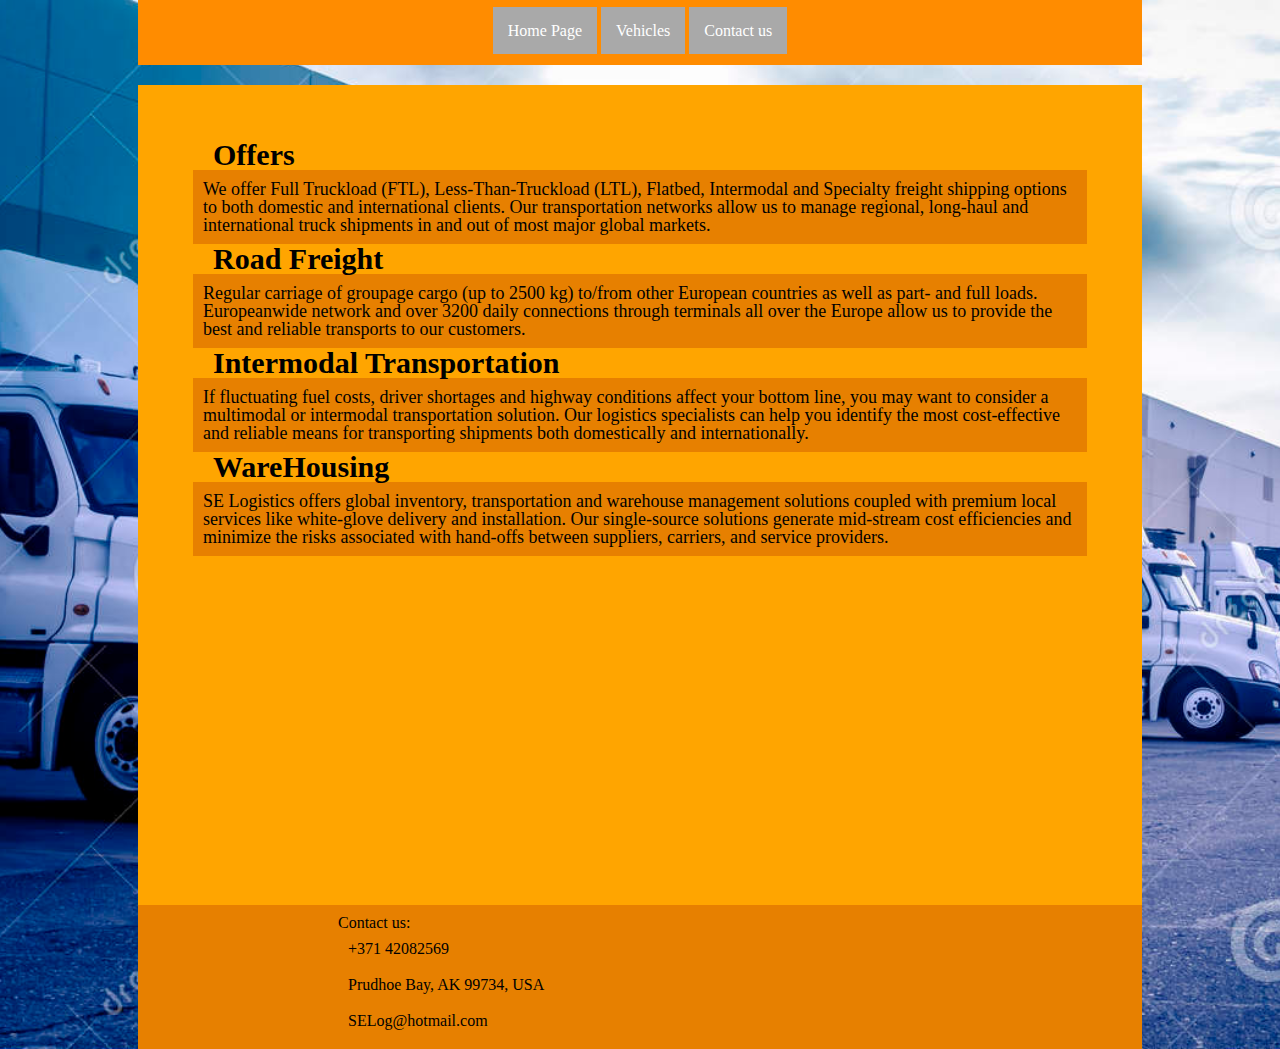
<file: index.html>
<!doctype html>
<html lang="en">
<head>
    <meta charset="UTF-8">
    <meta name="viewport"
          content="width=device-width, user-scalable=no, initial-scale=1.0, maximum-scale=1.0, minimum-scale=1.0">
    <meta http-equiv="X-UA-Compatible" content="ie=edge">
    <title>SE Logistics</title>
    <link rel="stylesheet" href="./libs/Lightbox/css/lightbox.css">
    <link rel="stylesheet" href="./css/reset.css">
    <link rel="stylesheet" href="./css/style.css">
    <script src="https://code.jquery.com/jquery-3.3.1.min.js"></script>
    <script src="libs/Lightbox/js/lightbox.js"></script>
</head>
<body>
    <div class="mainbox">
        <div class="menu">
            <ul>
                <li><a href="index.html" class="active">Home Page</a></li>
                <li><a href="Vehicles.html">Vehicles</a></li>
                <li><a href="Contact.html">Contact us</a></li>
            </ul>
        </div>
        <div class="main">
            <div class="paragraphs">
            <b>Offers</b>
            <p>We offer Full Truckload (FTL), Less-Than-Truckload (LTL), Flatbed, Intermodal and Specialty freight shipping options to both domestic and international clients. Our transportation networks allow us to manage regional, long-haul and international truck shipments in and out of most major global markets.</p>
            <b>Road Freight</b>
            <p>Regular carriage of groupage cargo (up to 2500 kg) to/from other European countries as well as part- and full loads.

                Europeanwide network and over 3200 daily connections through terminals all over the Europe allow us to provide the best and reliable transports to our customers.</p>
            <b>Intermodal Transportation</b>
            <p>
                If fluctuating fuel costs, driver shortages and highway conditions affect your bottom line, you may want to consider a multimodal or intermodal transportation solution. Our logistics specialists can help you identify the most cost-effective and reliable means for transporting shipments both domestically and internationally.
            </p>
            <b>WareHousing</b>
            <p>SE Logistics offers global inventory, transportation and warehouse management solutions coupled with premium local services like white-glove delivery and installation. Our single-source solutions generate mid-stream cost efficiencies and minimize the risks associated with hand-offs between suppliers, carriers, and service providers.</p>
            <iframe width="620" height="340" src="https://www.youtube.com/embed/Ozp7kT-esgk" frameborder="0" allow="accelerometer; autoplay; encrypted-media; gyroscope; picture-in-picture" allowfullscreen></iframe>
            </div>
        </div>
        <div class="footer">
            Contact us:
            <p>
                +371 42082569
            </p>
            <p>
                Prudhoe Bay, AK 99734, USA
            </p>
            <p>
                SELog@hotmail.com
            </p>
        </div>
    </div>
</body>
</html>
</file>
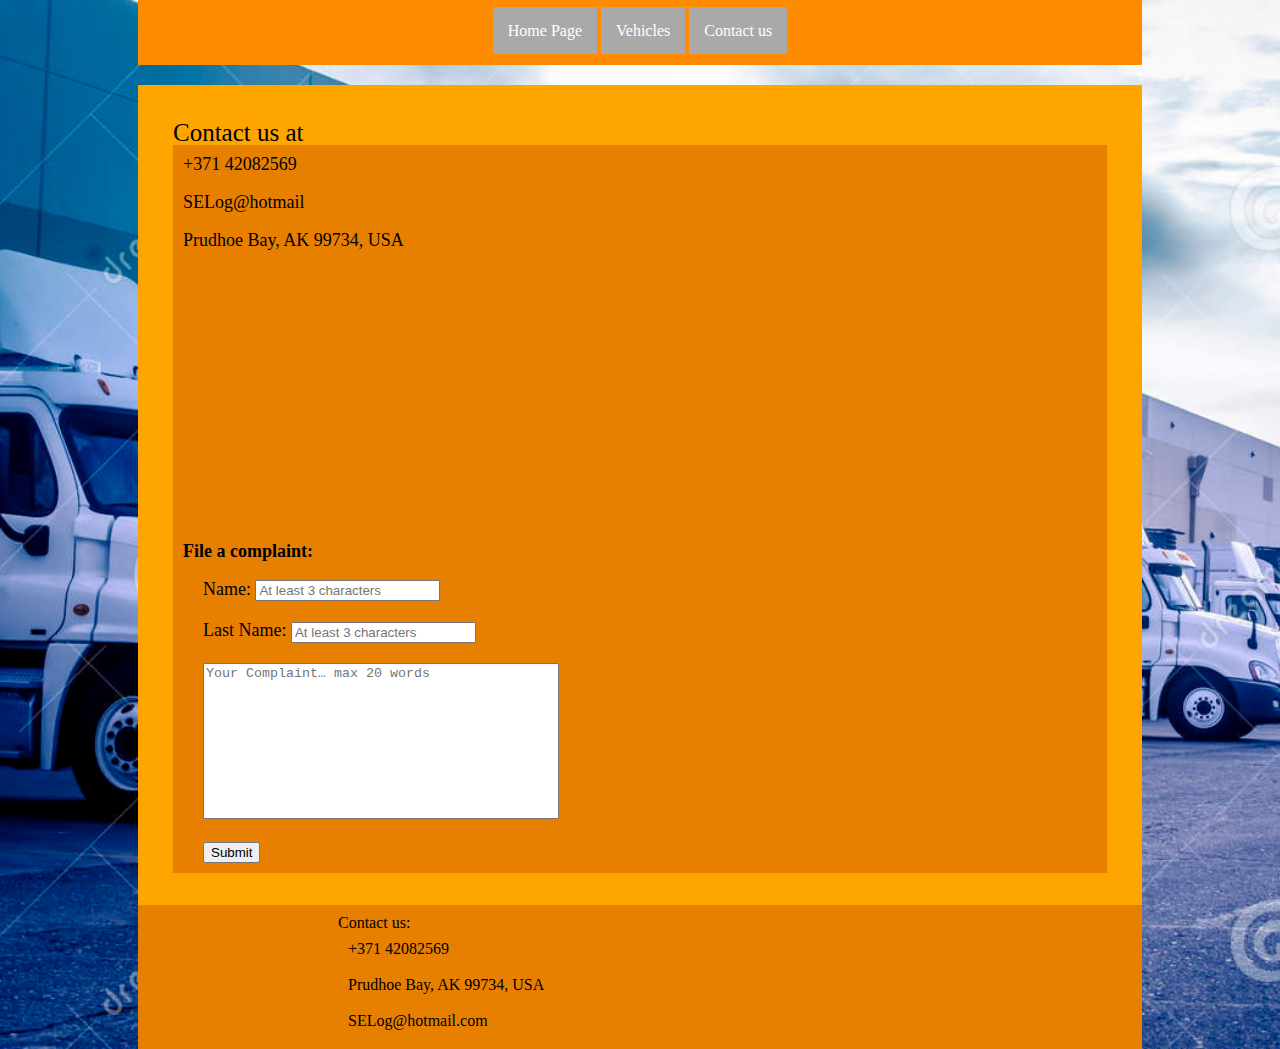
<file: Contact.html>
<!doctype html>
<html lang="en">
<head>
    <meta charset="UTF-8">
    <meta name="viewport"
          content="width=device-width, user-scalable=no, initial-scale=1.0, maximum-scale=1.0, minimum-scale=1.0">
    <meta http-equiv="X-UA-Compatible" content="ie=edge">
    <title>SE Logistics</title>
    <link rel="stylesheet" href="./libs/Lightbox/css/lightbox.css">
    <link rel="stylesheet" href="./css/reset.css">
    <link rel="stylesheet" href="./css/style.css">
    <script src="https://code.jquery.com/jquery-3.3.1.min.js"></script>
    <script src="libs/Lightbox/js/lightbox.js"></script>
</head>
<body>
<div class="mainbox">
    <div class="menu">
        <ul>
            <li><a href="index.html" class="active">Home Page</a></li>
            <li><a href="Vehicles.html">Vehicles</a></li>
            <li><a href="Contact.html">Contact us</a></li>
        </ul>
    </div>
    <div class="main">
        Contact us at
        <p>+371 42082569</p>
        <p>SELog@hotmail</p>
        <p>Prudhoe Bay, AK 99734, USA</p>
        <p>
        <iframe width="300" height="250" id="gmap_canvas" src="https://maps.google.com/maps?q=Prudhoe%20Bay%2C%20AK%2099734%2C%20United%20States&t=&z=13&ie=UTF8&iwloc=&output=embed" frameborder="0" scrolling="no" marginheight="0" marginwidth="0"></iframe>
        </p>
        <p><b>File a complaint:</b></p>
        <p>
            <z>
                Name: <input type="text" name="std_name" placeholder="At least 3 characters">
            </z>
        </p>
        <p>
            <z>
                Last Name: <input type="text" name="std_lname" placeholder="At least 3 characters">
            </z>
        </p>
        <p>
            <z>
                <textarea rows=”7″ cols=”70″ name=”complaint” form=”userform” placeholder="Your Complaint… max 20 words"></textarea>
            </z>
        </p>
        <p>
            <z>
                <input type="submit" value="Submit">
            </z>
        </p>
    </div>
    <div class="footer">
        Contact us:
        <p>
            +371 42082569
        </p>
        <p>
            Prudhoe Bay, AK 99734, USA
        </p>
        <p>
            SELog@hotmail.com
        </p>
    </div>
</div>
</body>
</html>
</file>
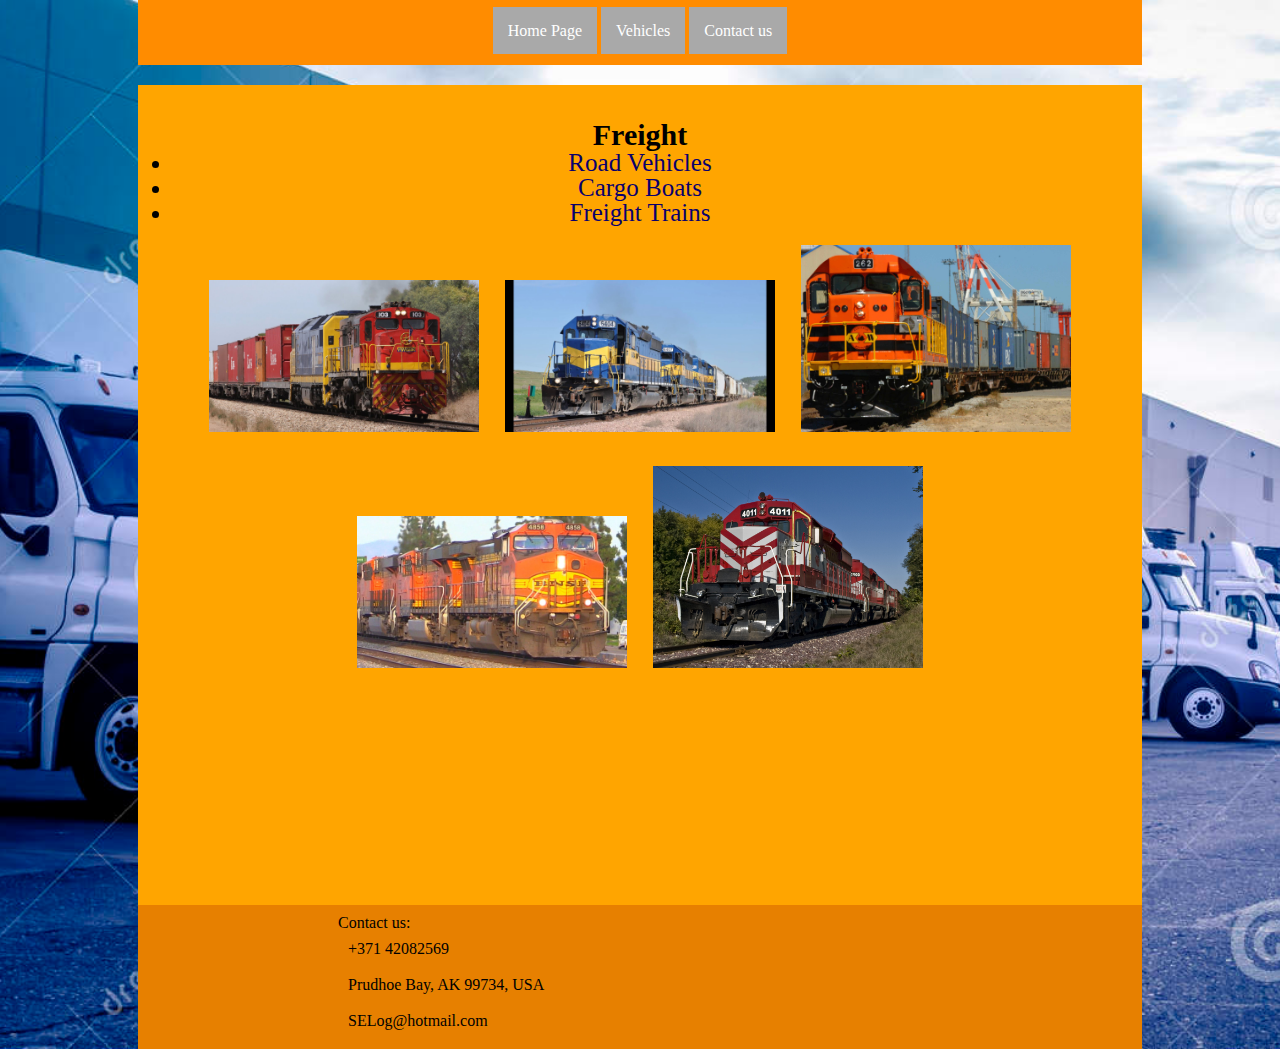
<file: Rail_vehicles.html>
<!DOCTYPE html>
<html lang="en">
<head>
    <meta charset="UTF-8">
    <meta name="viewport"
          content="width=device-width, user-scalable=no, initial-scale=1.0, maximum-scale=1.0, minimum-scale=1.0">
    <meta http-equiv="X-UA-Compatible" content="ie=edge">
    <title>Trains</title>
    <link rel="stylesheet" href="./libs/Lightbox/css/lightbox.css">
    <link rel="stylesheet" href="./css/reset.css">
    <link rel="stylesheet" href="./css/style.css">
    <script src="https://code.jquery.com/jquery-3.3.1.min.js"></script>
    <script src="libs/Lightbox/js/lightbox.js"></script>
<body>
<div class="mainbox">
    <div class="menu">
        <ul>
            <li><a href="index.html" class="active">Home Page</a></li>
            <li><a href="Vehicles.html">Vehicles</a></li>
            <li><a href="Contact.html">Contact us</a></li>
        </ul>
    </div>
    <div class="main_vehicles">
        <b>
            Freight
        </b>
        <li>
            <a href="Road_vehicles.html">Road Vehicles</a>
        </li>
        <li>
            <a href="Sea_vehicles.html">Cargo Boats</a>
        </li>
        <li>
            <a href="Rail_vehicles.html">Freight Trains</a>
        </li>
        <a href="img/org/train1.png" data-lightbox="example-set" data-title="Click the right half of the image to move forward."><img src="img/org/train1.png" class="gallery"></a>
        <a href="img/org/train2.png" data-lightbox="example-set" data-title="Click the right half of the image to move forward."><img src="img/org/train2.png" class="gallery"></a>
        <a href="img/org/train3.png" data-lightbox="example-set" data-title="Click the right half of the image to move forward."><img src="img/org/train3.png" class="gallery"></a>
        <a href="img/org/train4.png" data-lightbox="example-set" data-title="Click the right half of the image to move forward."><img src="img/org/train4.png" class="gallery"></a>
        <a href="img/org/train5.png" data-lightbox="example-set" data-title="Click the left half of the image to move backwards."><img src="img/org/train5.png" class="gallery"></a>
    </div>
    <div class="footer">
        Contact us:
        <p>
            +371 42082569
        </p>
        <p>
            Prudhoe Bay, AK 99734, USA
        </p>
        <p>
            SELog@hotmail.com
        </p>
    </div>
</div>
</body>
</html>
</file>
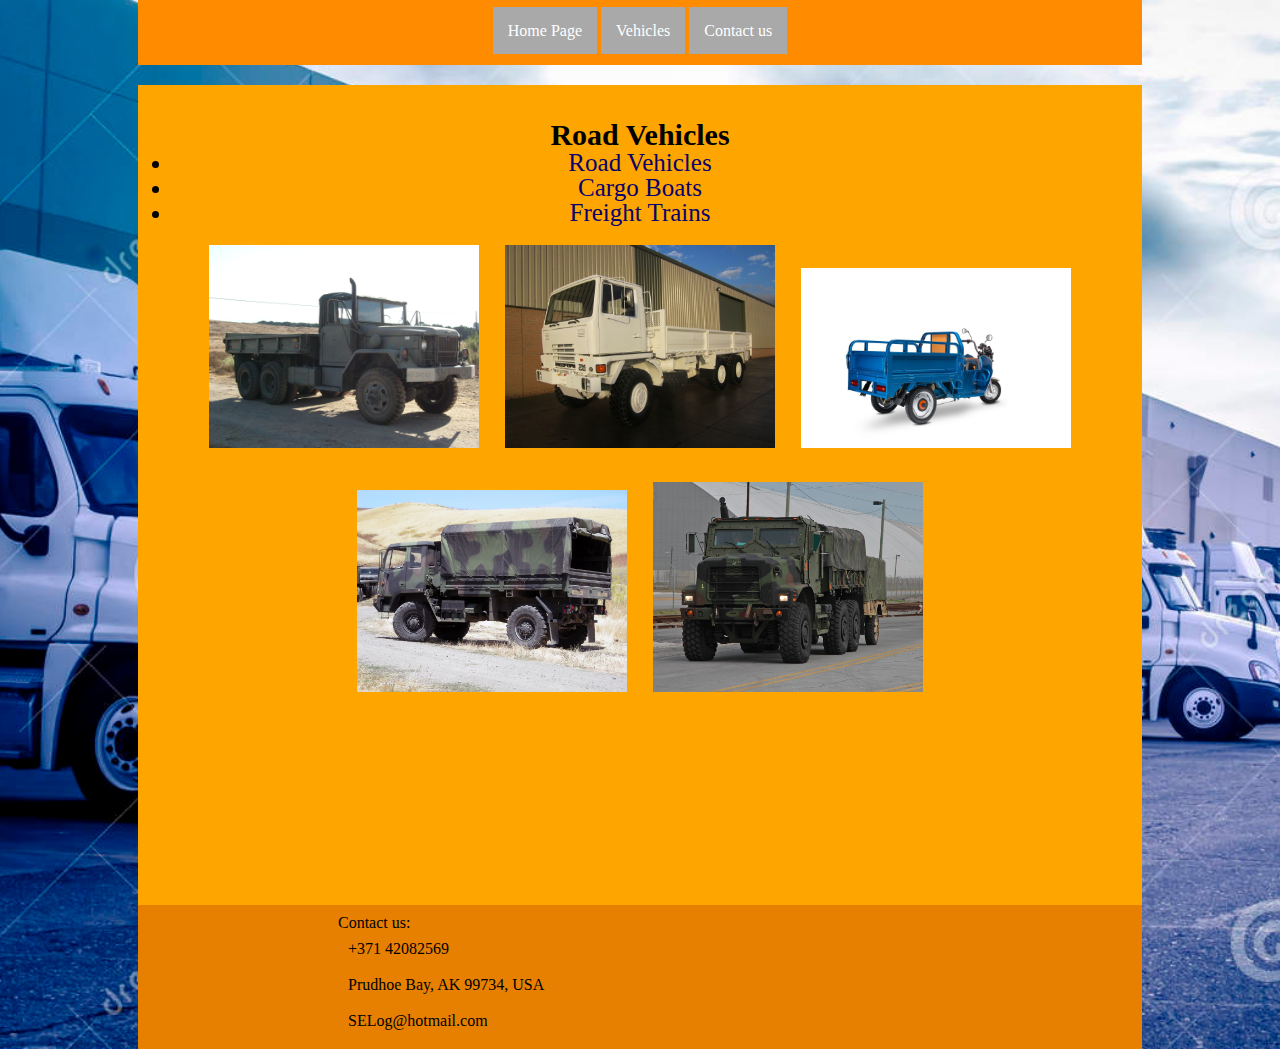
<file: Road_vehicles.html>
<!DOCTYPE html>
<html lang="en">
<head>
    <meta charset="UTF-8">
    <meta name="viewport"
          content="width=device-width, user-scalable=no, initial-scale=1.0, maximum-scale=1.0, minimum-scale=1.0">
    <meta http-equiv="X-UA-Compatible" content="ie=edge">
    <title>Road Vehicles</title>
    <link rel="stylesheet" href="./libs/Lightbox/css/lightbox.css">
    <link rel="stylesheet" href="./css/reset.css">
    <link rel="stylesheet" href="./css/style.css">
    <script src="https://code.jquery.com/jquery-3.3.1.min.js"></script>
    <script src="libs/Lightbox/js/lightbox.js"></script>
<body>
<div class="mainbox">
    <div class="menu">
        <ul>
            <li><a href="index.html" class="active">Home Page</a></li>
            <li><a href="Vehicles.html">Vehicles</a></li>
            <li><a href="Contact.html">Contact us</a></li>
        </ul>
    </div>
    <div class="main_vehicles">
        <b>
            Road Vehicles
        </b>
        <li>
            <a href="Road_vehicles.html">Road Vehicles</a>
        </li>
        <li>
            <a href="Sea_vehicles.html">Cargo Boats</a>
        </li>
        <li>
            <a href="Rail_vehicles.html">Freight Trains</a>
        </li>
        <a href="img/org/Truck1.png" data-lightbox="example-set" data-title="Click the right half of the image to move forward."><img src="img/org/Truck1.png" class="gallery"></a>
        <a href="img/org/Truck2.png" data-lightbox="example-set" data-title="Click the right half of the image to move forward."><img src="img/org/Truck2.png" class="gallery"></a>
        <a href="img/org/Truck3.png" data-lightbox="example-set" data-title="Click the right half of the image to move forward."><img src="img/org/Truck3.png" class="gallery"></a>
        <a href="img/org/Truck4.png" data-lightbox="example-set" data-title="Click the right half of the image to move forward."><img src="img/org/Truck4.png" class="gallery"></a>
        <a href="img/org/Truck5.png" data-lightbox="example-set" data-title="Click the left half of the image to move backwards"><img src="img/org/Truck5.png" class="gallery"></a>
    </div>
    <div class="footer">
        Contact us:
        <p>
            +371 42082569
        </p>
        <p>
            Prudhoe Bay, AK 99734, USA
        </p>
        <p>
            SELog@hotmail.com
        </p>
    </div>
</div>
</body>
</html>
</file>
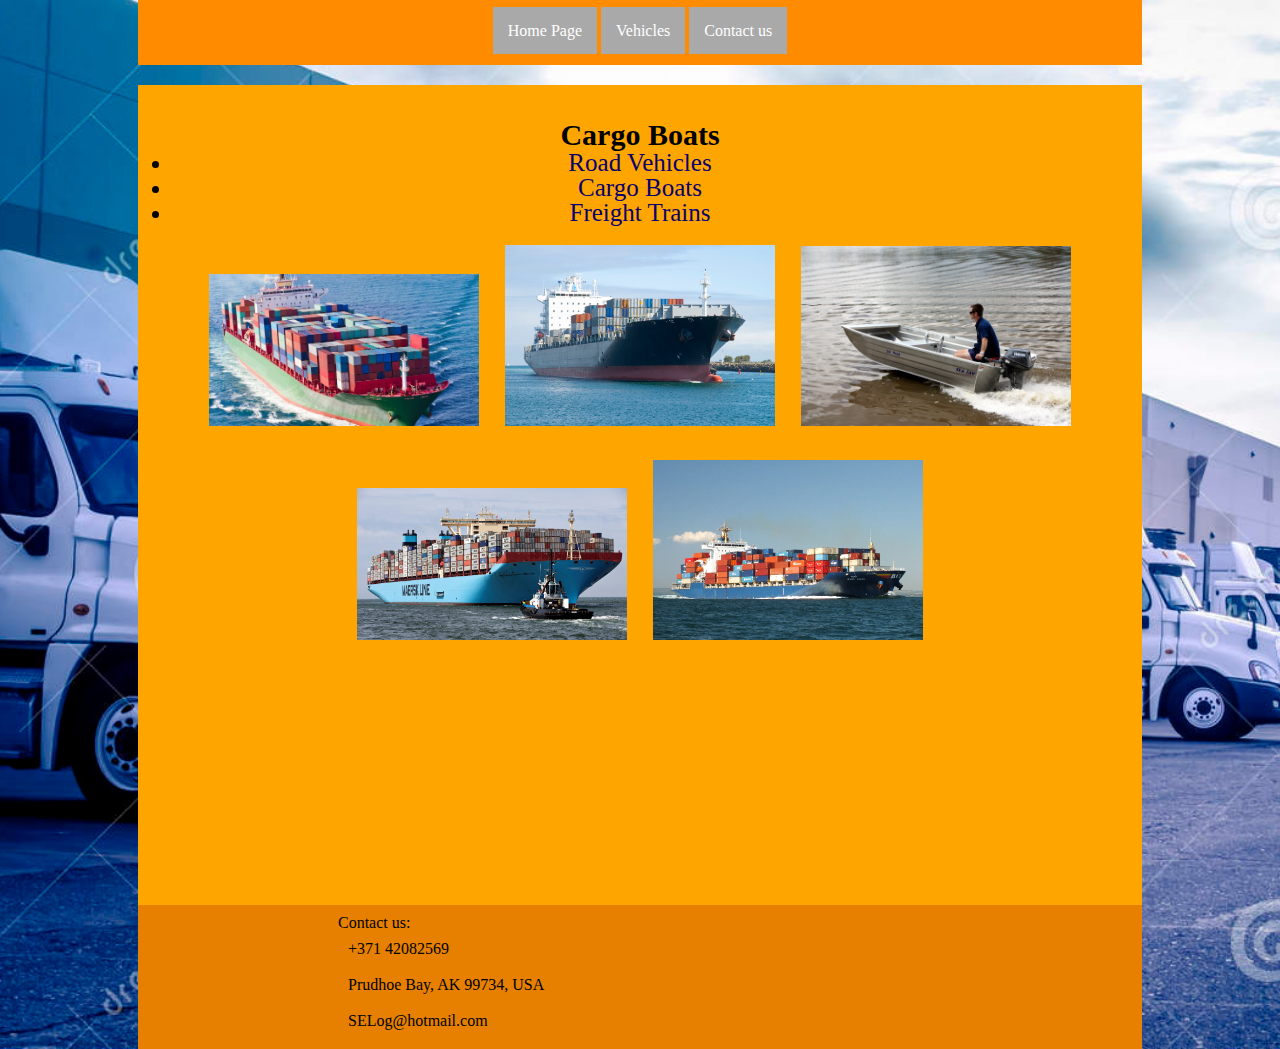
<file: Sea_vehicles.html>
<!DOCTYPE html>
<html lang="en">
<head>
    <meta charset="UTF-8">
    <meta name="viewport"
          content="width=device-width, user-scalable=no, initial-scale=1.0, maximum-scale=1.0, minimum-scale=1.0">
    <meta http-equiv="X-UA-Compatible" content="ie=edge">
    <title>Cargo Ships</title>
    <link rel="stylesheet" href="./libs/Lightbox/css/lightbox.css">
    <link rel="stylesheet" href="./css/reset.css">
    <link rel="stylesheet" href="./css/style.css">
    <script src="https://code.jquery.com/jquery-3.3.1.min.js"></script>
    <script src="libs/Lightbox/js/lightbox.js"></script>
<body>
<div class="mainbox">
    <div class="menu">
        <ul>
            <li><a href="index.html" class="active">Home Page</a></li>
            <li><a href="Vehicles.html">Vehicles</a></li>
            <li><a href="Contact.html">Contact us</a></li>
        </ul>
    </div>
    <div class="main_vehicles">
        <b>
            Cargo Boats
        </b>
        <li>
            <a href="Road_vehicles.html">Road Vehicles</a>
        </li>
        <li>
            <a href="Sea_vehicles.html">Cargo Boats</a>
        </li>
        <li>
            <a href="Rail_vehicles.html">Freight Trains</a>
        </li>
        <a href="img/org/boat1.png" data-lightbox="example-set" data-title="Click the right half of the image to move forward."><img src="img/org/boat1.png" class="gallery"></a>
        <a href="img/org/boat2.png" data-lightbox="example-set" data-title="Click the right half of the image to move forward."><img src="img/org/boat2.png" class="gallery"></a>
        <a href="img/org/boat3.png" data-lightbox="example-set" data-title="Click the right half of the image to move forward."><img src="img/org/boat3.png" class="gallery"></a>
        <a href="img/org/boat4.png" data-lightbox="example-set" data-title="Click the right half of the image to move forward."><img src="img/org/boat4.png" class="gallery"></a>
        <a href="img/org/boat5.png" data-lightbox="example-set" data-title="Click the left half of the image to move backwards."><img src="img/org/boat5.png" class="gallery"></a>
    </div>
    <div class="footer">
        Contact us:
        <p>
            +371 42082569
        </p>
        <p>
            Prudhoe Bay, AK 99734, USA
        </p>
        <p>
            SELog@hotmail.com
        </p>
    </div>
</div>
</body>
</html>
</file>
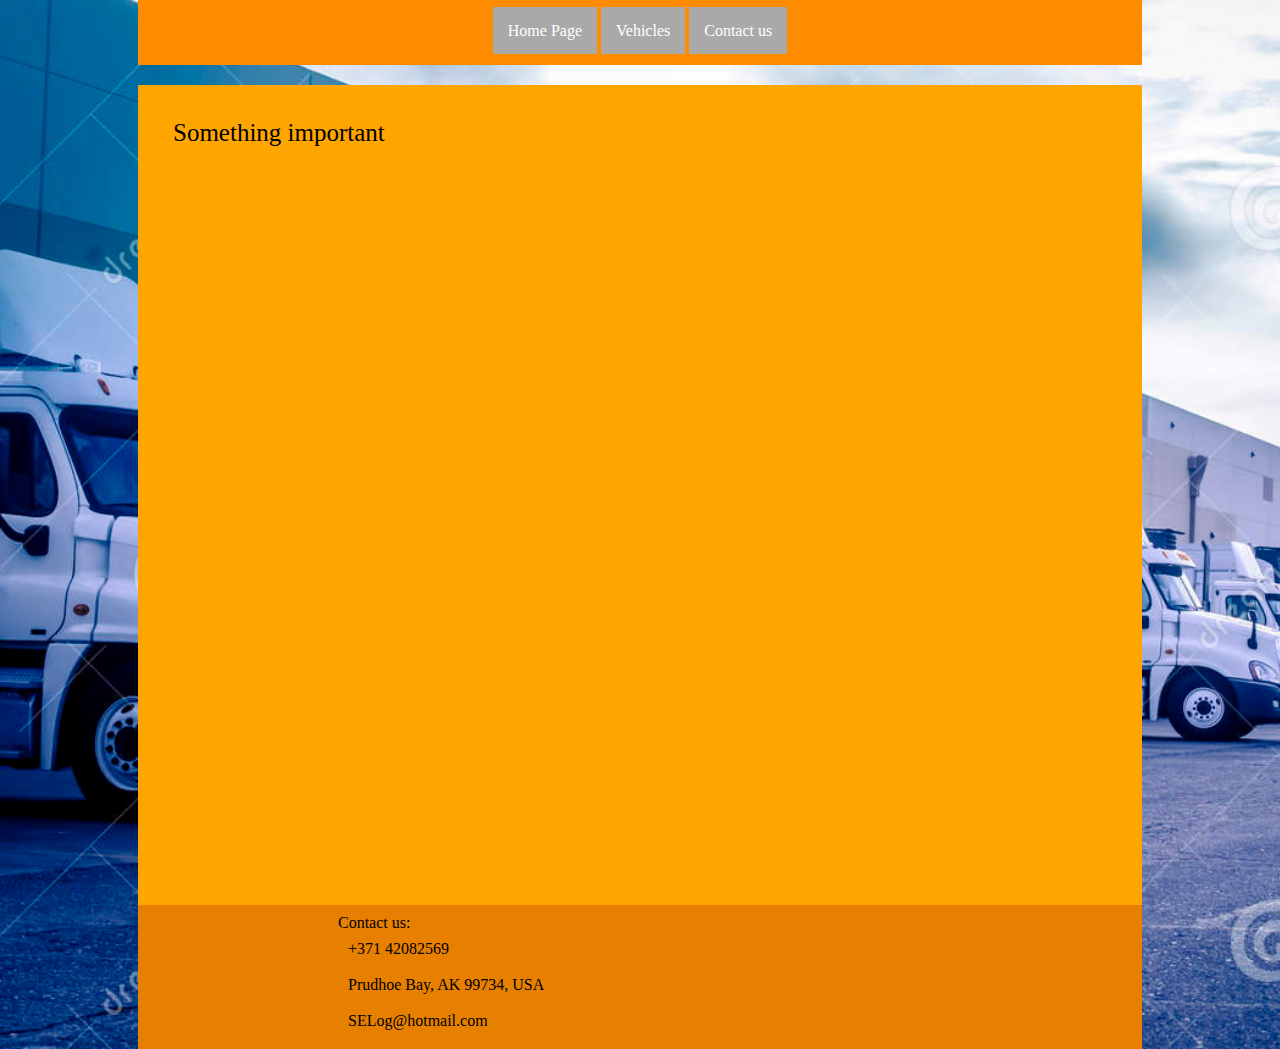
<file: Vehicles.html>
<!doctype html>
<html lang="en">
<head>
    <meta charset="UTF-8">
    <meta name="viewport"
          content="width=device-width, user-scalable=no, initial-scale=1.0, maximum-scale=1.0, minimum-scale=1.0">
    <meta http-equiv="X-UA-Compatible" content="ie=edge">
    <title>Document</title>
    <link rel="stylesheet" href="./libs/Lightbox/css/lightbox.css">
    <link rel="stylesheet" href="./css/reset.css">
    <link rel="stylesheet" href="./css/style.css">
    <script src="https://code.jquery.com/jquery-3.3.1.min.js"></script>
    <script src="libs/Lightbox/js/lightbox.js"></script>
</head>
<body>
<div class="mainbox">
    <div class="menu">
        <ul>
            <li><a href="index.html" class="active">Home Page</a></li>
            <li><a href="Vehicles.html">Vehicles</a></li>
            <li><a href="Contact.html">Contact us</a></li>
        </ul>
    </div>
    <div class="main">Something important</div>
    <div class="footer">
        Contact us:
        <p>
            +371 42082569
        </p>
        <p>
            Prudhoe Bay, AK 99734, USA
        </p>
        <p>
            SELog@hotmail.com
        </p>
    </div>
</div>
</body>
</html>
</file>
<file: css/style.css>
body{
    background-color: white;
    background-image: url(../img/org/back.png);
    background-size: cover;
}

.mainbox{
    background-color: transparent;
    margin: 0px auto;
    width: 1004px;
}
.menu{
    background-color: darkorange;
    padding: 15px;
}

.menu li{
    text-decoration: none;
    padding: 20px;
}

.menu li a:hover{
    padding: 20px;
}

.main>li>a{
    text-decoration: none;
    color: #09006d;
}

.main_vehicles>li>a{
    text-decoration: none;
    color: #09006d;
}

.main{
    background-color: orange;
    text-decoration: none;
    height: 750px;
    margin-top: 20px;
    padding: 35px;
    font-size: 25px;
}

.main_vehicles{
    background-color: orange;
    text-decoration: none;
    height: 750px;
    margin-top: 20px;
    padding: 35px;
    font-size: 25px;
    text-align: center;
}

.main_vehicles>b{
    font-size: 30px;

}

.paragraphs{
    padding: 20px;
}

.paragraphs>b{
    padding: 20px;
    font-size: 30px;
}

.main>p {
    padding: 10px;
    font-size: 18px;
    background-color: #e78000;
}

.paragraphs>p {
    padding: 10px;
    font-size: 18px;
    background-color: #e78000;
}

.main>p>z{
    padding: 20px;
}

.main>p>textarea{
    width: 100px;
    height: 100px;
}

.map{
    float: right;
}

textarea{
    resize: none;
    height: 150px;
    width: 350px;
}

.footer{
    background-color: #e78000;
    padding: 10px;
    padding-left: 200px;
}

.footer>p{
    padding: 10px;

}

.menu{
    height: 35px;
    text-align: center;
}

.menu>ul>li{
    display: inline;
    padding: 15px;
    background-color: darkgray;
    position: relative;
    top: 8px;
    font-family: Tahoma, serif;
    font-size: 16px;
}

.menu>ul>li>a{
    text-decoration: none;
    color: #fff;
}

.gallery{
    max-width: 270px;
    padding: 10px;
    padding-top: 20px;
}

.main_gallery{
    text-align: center;
}

@media only screen and (max-width: 1000px) {
    .main {
        background-color: lightblue;
    }
    .menu{
        background-color: #44aaee;
    }
    .footer{
        background-color: #44aaee;
    }
    .main>p{
        background-color: lightblue;
    }
    .main_vehicles{
        background-color: lightblue;
    }
    .paragraphs>p{
        background-color: #44aaee;
    }
    .paragraphs{
        background-color: #44aaee;
    }
}
</file>
